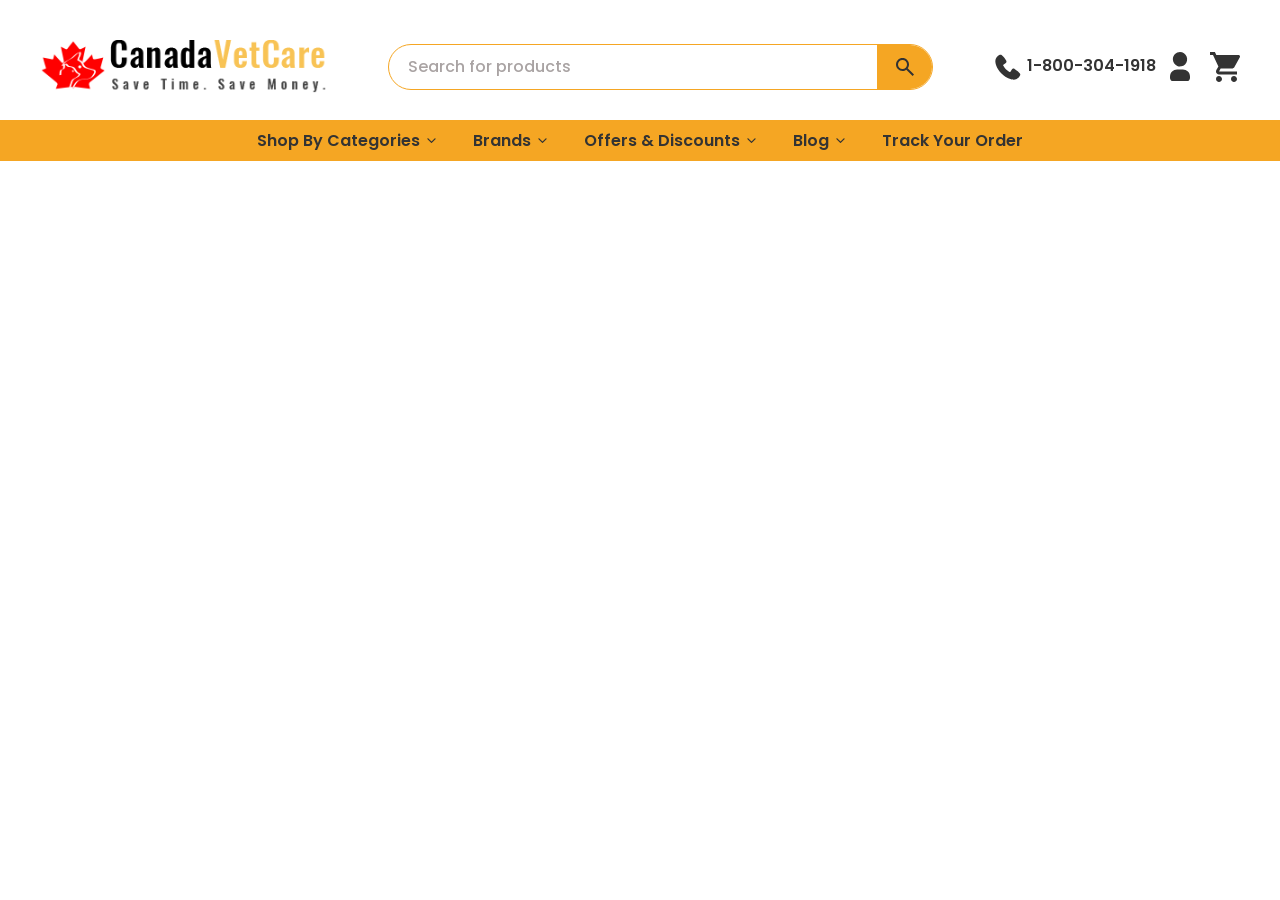
<file: index.html>
<!DOCTYPE html>
<html lang="en">

<head>
    <meta charset="utf-8">
    <meta http-equiv="X-UA-Compatible" content="IE=edge">
    <meta name="viewport" content="width=device-width, initial-scale=1">
    <!-- The above 3 meta tags *must* come first in the head; any other head content must come *after* these tags -->
    <title>Canada VetCare</title>
    <!-- Bootstrap -->
    <link href="css/bootstrap.min.css" rel="stylesheet">
    <link href="css/slick.css" rel="stylesheet">
    <link href="css/style.css" rel="stylesheet">
</head>

<body>
    <header id="header">
        <div class="header-top">
            <div class="container">
                <div class="inner-wrap">
                    <div class="logo">
                        <a href="#">
                            <img src="images/site-logo.svg" alt="Canada VetCare">
                        </a>
                    </div>
                    <div class="search-wrapper">
                      <form class="search-box">
                        <input class="search-input" type="text" placeholder="Search for products" />
                        <input type="submit" class="btn-search"></button>
                      </form>
                    </div>
                    <div class="header-call-cart">
                        <div class="header-call">
                            <a class="phone-icon" href="tel:1-800-304-1918"><img src="images/phone-icon.svg" alt="Phone Icon"></a>
                            <a class="phone-number" href="tel:1-800-304-1918">1-800-304-1918</a>
                        </div>
                        <div class="user-cart">
                            <div class="user-icon">
                                <img src="images/user-icon.svg" alt="User Icon">
                            </div>
                            <div class="cart-icon">
                                <img src="images/cart-icon.svg" alt="Cart Icon">
                            </div>
                        </div>
                    </div>
                </div>
            </div>
        </div>
        <nav class="navigation">
            <div class="container">
                <a class="menulinks"><i></i></a>
                <ul class="mainmenu">
                    <li><a href="#">Shop By Categories</a>
                        <ul>
                            <li><a href="#">Link 1</a></li>
                            <li><a href="#">Link 2</a></li>
                            <li><a href="#">Link 3</a></li>
                            <li><a href="#">Link 4</a></li>
                        </ul>
                    </li>
                    <li><a href="#">Brands</a>
                        <ul>
                            <li><a href="#">Link 1</a></li>
                            <li><a href="#">Link 2</a></li>
                            <li><a href="#">Link 3</a></li>
                            <li><a href="#">Link 4</a></li>
                        </ul>
                    </li>
                    <li><a href="#">Offers & Discounts</a>
                        <ul>
                            <li><a href="#">Link 1</a></li>
                            <li><a href="#">Link 2</a></li>
                            <li><a href="#">Link 3</a></li>
                            <li><a href="#">Link 4</a></li>
                        </ul>
                    </li>
                    <li><a href="#">Blog</a>
                        <ul>
                            <li><a href="#">Link 1</a></li>
                            <li><a href="#">Link 2</a></li>
                            <li><a href="#">Link 3</a></li>
                            <li><a href="#">Link 4</a></li>
                        </ul>
                    </li>
                    <li><a href="#">Track Your Order</a></li>
                </ul>
            </div>
        </nav>
    </header>
    <!-- Content Area Start -->

    <!-- Content Area End -->

    <!-- jQuery (necessary for Bootstrap's JavaScript plugins) -->
    <script src="js/jquery.min.js"></script>
    <script src="js/bootstrap.bundle.min.js"></script>
    <script src="js/slick.min.js"></script>
    <script src="js/scripts.js"></script>

</body>

</html>
</file>
<file: css/style.css>
/* Global Style Start*/
@import url('https://fonts.googleapis.com/css2?family=Poppins:wght@100;200;300;400;500;600;700;800;900&display=swap');

* { -webkit-box-sizing:border-box; -moz-box-sizing:border-box; box-sizing:border-box; margin: 0; padding: 0 }
body { font-size:16px; color: #2d3035; margin:0; padding:0; font-family: "Poppins", sans-serif; font-weight:400;}
a { color: #333333; text-decoration: none; transition: all 300ms linear; -moz-transition: all 300ms linear; -o-transition: all 300ms linear; -ms-transition: all 300ms linear;-webkit-transition: all 300ms linear; }
a:focus { outline:none; text-decoration:none; color:#D32F2F; }
a:hover, a:active { outline: 0; text-decoration:none; color:#D32F2F;}

p { margin:0 0 20px 0; }
ol, ul {margin: 0 0 20px 0; padding: 0px 0 0 20px;}
table{border-collapse:collapse;border-spacing:0}
hr { background-color: rgba(0, 0, 0, 0.1); border: 0; height: 1px; margin-bottom: 23px;}

h1, h2, h3, h4, h5, h6 { clear: both; font-weight: 700; color: #464646; font-family:'Poppins', Arial, Helvetica, sans-serif; line-height: 1.2; margin: 36px 0 12px; }
h1 a, h2 a, h3 a, h4 a, h5 a, h6 a { color: inherit; }
h1 { font-size: 42px;}
h2 { font-size: 36px;}
h3 { font-size: 30px;}
h4 { font-size: 24px;}
h5 { font-size: 18px;}
h6 { font-size: 16px;}

img{ max-width:100%; border: 0;}
input:not([type="radio"]):not([type="checkbox"]){-webkit-appearance:none; -webkit-border-radius:0px;}
input, button, textarea, select { border:1px solid #ccc; outline:none; font-family:'Poppins', Arial, Helvetica, sans-serif; font-size:14px; color:#000; }
input[type=submit] , button { cursor:pointer; -webkit-transition: all 0.4s ease-in-out; -moz-transition: all 0.4s ease-in-out; -o-transition: all 0.4s ease-in-out; transition: all  0.4s ease-in-out; }

input:-webkit-autofill {-webkit-box-shadow: 0 0 0 30px white inset;}

::-webkit-input-placeholder { color: #A9A3A3; opacity: 1; -ms-filter: "progid:DXImageTransform.Microsoft.Alpha(Opacity=100)";}
::-moz-placeholder { color: #A9A3A3; opacity: 1; -ms-filter: "progid:DXImageTransform.Microsoft.Alpha(Opacity=100)";}
:-ms-input-placeholder { color: #A9A3A3; opacity: 1; -ms-filter: "progid:DXImageTransform.Microsoft.Alpha(Opacity=100)";}

/*blue background remove button on click */
.button{-webkit-tap-highlight-color: transparent;}

.pullLeft { float: left; }
.pullRight { float: right; }
.hide { display: none; }
.show { display: block; }
.txtL { text-align: left; }
.txtR { text-align: right; }
.txtC { text-align:center; }
.clear { clear: both; }

.alignleft{ float:left; margin-right:15px; margin-top:5px; margin-bottom:10px !important;}
.alignright{ float:right; margin-left:15px; margin-top:5px; margin-bottom:10px !important;}

select { background-image:url('./images/down-arrow.png');  background-position: right 30px center; background-repeat:no-repeat; -webkit-appearance: none; -moz-appearance: none; appearance: none;}
select::-ms-expand { display: none; }

/* Button CSS */
.btn { background-color: #000; border: 2px solid transparent; border-radius: 100px; color: #fff; display: inline-block; font-size: 12px; font-weight: 500; letter-spacing: 1.5px; padding: 12px 30px; position: relative; text-transform: uppercase; }
.btn:focus, .btn:hover { box-shadow: 0 10px 25px rgba(0, 0, 0, 0.1); color: #fff; }

.btn-bordered { background-color: transparent; border-color: #000; color: #000; }
.btn-bordered:hover, .btn-bordered:focus { background-color: #000; color: #fff; }

.btn-blue, .btn-blue:hover, .btn-blue:focus { background-color: #47d5ff; color: #fff; }
.btn-blue.btn-bordered { background-color: transparent; border-color: #47d5ff; color: #47d5ff; }
.btn-blue.btn-bordered:hover, .btn-blue.btn-bordered:focus { background-color: #47d5ff; color: #fff; }

@media (min-width: 1224px) {
    .container { max-width: 1224px; }
}
/* Global Style End*/


/* Header Start here*/
.header-top{ padding: 22px 0px 9px 0px; }
.header-top .inner-wrap{ display: flex; align-items: center; justify-content: space-between; gap: 15px;}
.header-top .inner-wrap .logo img{ width: 288px; }


.search-wrapper { width: 545px; max-width: 100%;}
.search-box {display: flex; width: 100%; max-width: 545px; margin: auto; border: 1px solid #F5A623; border-radius: 50px; overflow: hidden; background: #ffffff; }
.search-box .search-input {flex: 1; padding: 10px 19px; border: none; outline: none; font-size: 16px; font-weight: 500; background: transparent; }
.search-box .btn-search {background: #F5A623; width: 55px; border: none; padding: 0 15px; cursor: pointer; display: flex; align-items: center; justify-content: center; font-size: 0; background-image: url(../images/search-icon.svg); background-repeat: no-repeat; background-position: center center; background-size: 24px 24px; }
.search-box .btn-search:hover {background-color:#e6951c; }

.header-call-cart{display: flex; align-items: center; justify-content: space-between; column-gap: 14px;}
.header-call-cart .header-call{ font-size: 16px; font-weight: 600; }
.header-call-cart .header-call .phone-icon:hover{ opacity: 0.8; }

.header-call-cart .user-cart{display: flex; align-items: center; justify-content: space-between; column-gap: 20px;}
.header-call-cart .user-cart .user-icon{ cursor: pointer; }
.header-call-cart .user-cart .user-icon:hover{ cursor: pointer; opacity: 0.8; }
.header-call-cart .user-cart .cart-icon{ cursor: pointer; }
.header-call-cart .user-cart .cart-icon:hover{ cursor: pointer; opacity: 0.8; }

@media (max-width: 1199px) {
    .search-wrapper { width: 365px;}
    .header-top .inner-wrap .logo img { width: 258px;}
}


@media (max-width: 767px) {
    .header-top{ padding-top: 16px; }
    .header-call-cart{ position: absolute; right: 12px; top: 20px; }
    .header-call-cart .header-call{ display: none; }
    .header-call-cart .user-cart{ column-gap: 14px;}
    .search-wrapper { width: 100%;}
    .header-top .inner-wrap{ flex-wrap: wrap; gap: 16px;}
    .header-top .inner-wrap .logo{ width: 100%; text-align: center; }
    .header-top .inner-wrap .logo img { width: 162px;}
    .search-box {max-width: 100%; }
    .search-box .search-input {padding: 8px 20px 8px 20px; }
    .search-box .btn-search {padding: 0 15px; }
}


/*Nav*/
.navigation{ background-color: #F5A623;}

.menulinks { display:none;  text-align:center; width:30px; height:30px; line-height:35px; color:#fff; font-size:22px; position:absolute; top:25px; left:16px; cursor:pointer; }
ul.mainmenu { vertical-align:middle; display:inline-block; margin:0; padding:0; list-style:none; text-align:center; }
ul.mainmenu > li { display:inline-block; margin:0px 15px; position:relative; }
ul.mainmenu > li > a:link, 
ul.mainmenu > li > a:visited { padding:8px 0px; display:inline-block; font-size:16px; font-weight:600; color:#333333; font-family: "Poppins", sans-serif; line-height:normal; position:relative; }
ul.mainmenu > li:hover a, 
ul.mainmenu > li > a.current { color:#ffffff; }

ul.mainmenu ul { position:absolute; left:0; width:160px; padding:0; list-style:none; margin:0; background:#F5A623; z-index:2; display:none; }
ul.mainmenu ul li { border-bottom:1px solid rgba(255,255,255,0.1); position: relative; text-align: left; }
ul.mainmenu ul li:last-child{ border-bottom:none;}
ul.mainmenu li li a:link, 
ul.mainmenu li li a:visited { color:#333333; display:block; padding:8px 15px; font-size:15px; }
ul.mainmenu li li a:hover { color: #ffffff; background:rgba(255,255,255,0.1); }
ul.mainmenu ul ul { position:absolute; left:100%; top: 0;  display:none; }
/*Nav*/


@media (min-width: 768px) {
    ul.mainmenu{ display: block !important; }
    ul.mainmenu li:hover > ul { display:block; }
    ul.mainmenu ul li:hover ul{ display: block; }
    a.child-triggerm span{ width: 15px; height: 15px; background:url(../images/menu-down-arrow.svg) no-repeat center center; display: inline-block; top: 2px;
        position: relative; margin-left: 4px;}
}

@media (max-width: 991px) {
    ul.mainmenu > li{margin: 0px 5px;}
    .header-call-cart .header-call .phone-number{ display: none; }
}


@media (max-width: 767px) {
.menulinks { display:inline-block; } 
ul.mainmenu { text-align:left; position:absolute; top:60px; padding:0; right:0; width:100%; background:#000; display:none; z-index:9999999; }
ul.mainmenu > li { float:left; width:100%; padding:0px; margin:0; border-top:1px solid rgba(255,255,255,0.2); position:relative;  }
ul.mainmenu > li:first-child { border:none; }
ul.mainmenu > li > a:link, 
ul.mainmenu > li > a:visited { padding:10px 15px; font-size:16px; float:left; width:100%; border:none; text-align:left; color:#fff; }
ul.mainmenu > li > a:hover { background:rgba(255,255,255,0.2); }

a.menulinks i { display: inline; position: relative; top: -8px; margin-left: 0; -webkit-transition-duration: 0s;  -webkit-transition-delay: .2s; -moz-transition-duration: 0s;  -moz-transition-delay: .2s; transition-duration: 0s;  transition-delay: .2s; }
a.menulinks i:before, a.menulinks i:after { position: absolute; content: ''; left:0; }
a.menulinks i, a.menulinks i:before, a.menulinks i:after { width:30px; height:3px; background-color:#000; display: inline-block; border-radius: 3px; }
a.menulinks i:before { margin-top: -8px; -webkit-transition-property: margin, -webkit-transform;  -webkit-transition-duration: .2s;  -webkit-transition-delay: .2s, 0;  border-radius: 3px;}
a.menulinks i:after { margin-top: 8px; -webkit-transition-property: margin, -webkit-transform;  -webkit-transition-duration: .2s; -webkit-transition-delay: .2s, 0;  border-radius: 3px;}
.mobile-open a.menulinks i { background-color: rgba(0, 0, 0, 0.0);  -webkit-transition-delay: .2s; -webkit-box-shadow: 0px 1px 1px rgba(0, 0, 0, 0); -moz-box-shadow: 0px 1px 1px rgba(0, 0, 0, 0); box-shadow: 0px 1px 1px rgba(0, 0, 0, 0); }
.mobile-open a.menulinks i:before { margin-top: 0; -webkit-transform: rotate(45deg); -ms-transform: rotate(45deg); transform: rotate(45deg);  -webkit-transition-delay: 0, .2s; -webkit-box-shadow: 0px 1px 1px rgba(0, 0, 0, 0); -moz-box-shadow: 0px 1px 1px rgba(0, 0, 0, 0); box-shadow: 0px 1px 1px rgba(0, 0, 0, 0); }
.mobile-open a.menulinks i:after { margin-top: 0; -webkit-transform: rotate(-45deg); -ms-transform: rotate(-45deg); transform: rotate(-45deg);  -webkit-transition-delay: 0, .2s; -webkit-box-shadow: 0px 1px 1px rgba(0, 0, 0, 0); -moz-box-shadow: 0px 1px 1px rgba(0, 0, 0, 0); box-shadow: 0px 1px 1px rgba(0, 0, 0, 0); }

ul.mainmenu > li > a.current:after { display:none; }
ul.mainmenu ul { position:relative; top:auto; left:auto; float:left; width:100%; }
ul.mainmenu ul li{ position:relative;}
ul.mainmenu li li a:link, ul.mainmenu li li a:visited{ padding:8px 15px 8px 25px; color:#fff;}
ul.mainmenu ul ul { position:relative; left:auto; top: auto; float:left; width:100%; }
ul.mainmenu ul ul li{ padding-left: 10px; }

a.child-triggerm { display: block !important; cursor: pointer; position: absolute !important; top: 0px; right: 0px; width:50px !important; min-width: 50px !important; height:45px !important; padding: 0 !important; border-left: 1px dotted rgba(255, 255, 255, .20); }
a.child-triggerm:hover { text-decoration: none; color:#fff;}
a.child-triggerm span { position: relative; top: 50%; margin: 0 auto !important;  -webkit-transition-duration: .2s; -moz-transition-duration: .2s;  transition-duration: .2s; }
a.child-triggerm span:after { position: absolute; content: ''; }
a.child-triggerm span, a.child-triggerm span:after { width: 10px; height: 1px; background-color:#fff; display: block; }
a.child-triggerm span:after { -webkit-transform: rotate(-90deg); -ms-transform: rotate(-90deg); transform: rotate(-90deg);  -webkit-transition-duration: .2s; -moz-transition-duration: .2s; transition-duration: .2s; }
a.child-triggerm.child-open span:after { -webkit-transform: rotate(-180deg); -ms-transform: rotate(-180deg); transform: rotate(-180deg);  -webkit-transition-duration: .2s; -moz-transition-duration: .2s; transition-duration: .2s; }
a.child-triggerm.child-open span { -webkit-transform: rotate(180deg); -ms-transform: rotate(180deg); transform: rotate(180deg);  -webkit-transition-duration: .2s; -moz-transition-duration: .2s; transition-duration: .2s; }

a.child-triggerm:hover span, a.child-triggerm:hover span:after{ background-color:#fff;}
	
}



/*slick slider*/
.slick-slide:focus {outline: none; }
.home-slider .slick-dots {position: absolute; left: -53%; top: 134px; }
.home-slider .slick-dots li {position: relative; display: inline-block; width: 14px; height: 14px; margin: 0 8px; padding: 0; cursor: pointer;}
.home-slider .slick-dots li button {font-size: 0; line-height: 0; display: block; width: 14px; height: 14px; cursor: pointer; color: transparent; border: 1px solid #fff; background-color: transparent; border-radius: 50%;}
.home-slider .slick-dots li.slick-active button{ background-color: #fff; }

.home-slider .slick-prev, .home-slider .slick-next {font-size: 0; line-height: 0; position: absolute; top: 37%; display: block; width: 14px; height: 23px; margin-top: -11px; padding: 0; cursor: pointer; color: transparent; border: none; outline: none; background: transparent; z-index: 1; }
.home-slider .slick-prev {left: -25px; background:url(../images/prev-arrow.png) no-repeat left center;}
.home-slider .slick-next {right: -25px; background:url(../images/next-arrow.png) no-repeat left center;}
</file>
